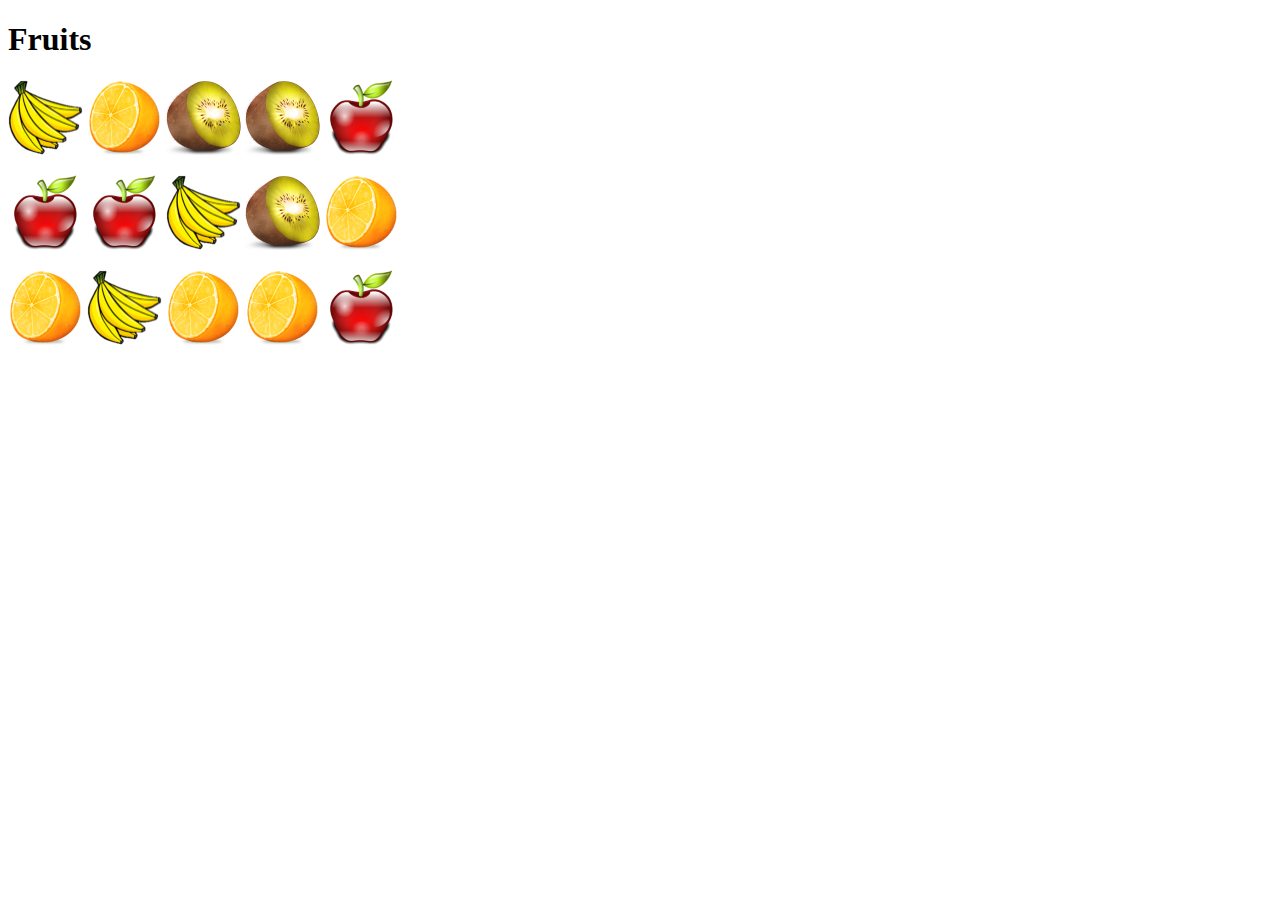
<file: 01-HTML-and-CSS-Part-1-Exercise-Resources/02-Fruits/index.html>
<!DOCTYPE html>
<html>
    <head>
        <title>Fruits</title>
    </head>
    <body>
        <h1>Fruits</h1>
        <p>
            <img src="banana.png">
            <img src="orange.png">
            <img src="kiwi.png">
            <img src="kiwi.png">
            <img src="apple.png">
        </p>
            <img src="apple.png">
            <img src="apple.png">
            <img src="banana.png">
            <img src="kiwi.png">
            <img src="orange.png">
        <p>
            <img src="orange.png">
            <img src="banana.png">
            <img src="orange.png">
            <img src="orange.png">
            <img src="apple.png">
        </p>
    </body>
</html>
</file>
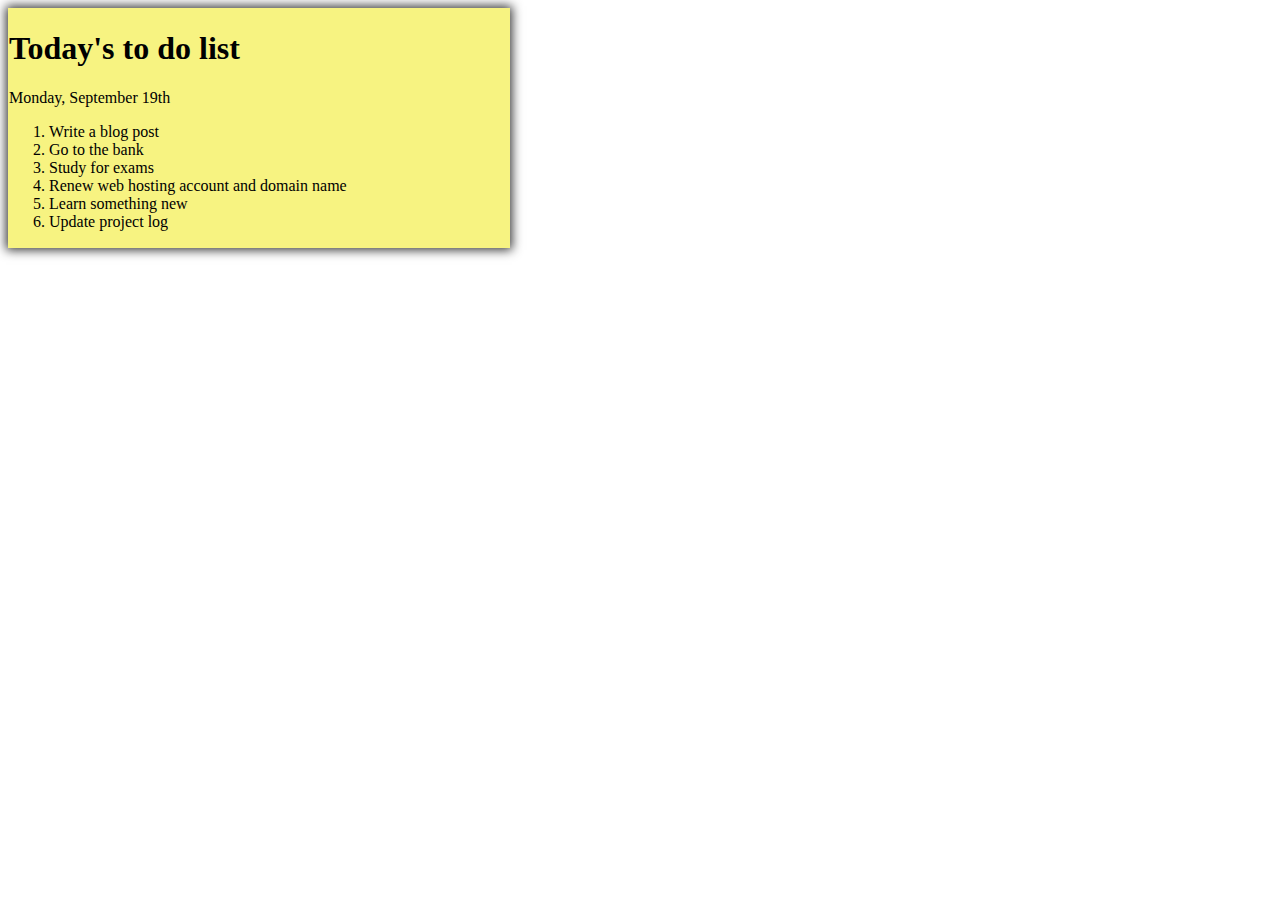
<file: 01-HTML-and-CSS-Part-1-Exercise-Resources/04-ToDoList/index.html>
<!DOCTYPE html>
<html>
    <head>
        <title>To Do List</title>
        <link rel="stylesheet" href="style.css">
    </head>
    <body> 
        <main>
            <h1>Today's to do list</h1>
         <p>Monday, September 19th</p>
         <ol>
            <li>Write a blog post</li>
            <li>Go to the bank</li>
            <li>Study for exams</li>
            <li>Renew web hosting account and domain name</li>
            <li>Learn something new</li>
            <li>Update project log</li>
         </ol>
        </main>       
    </body>
</html>
</file>
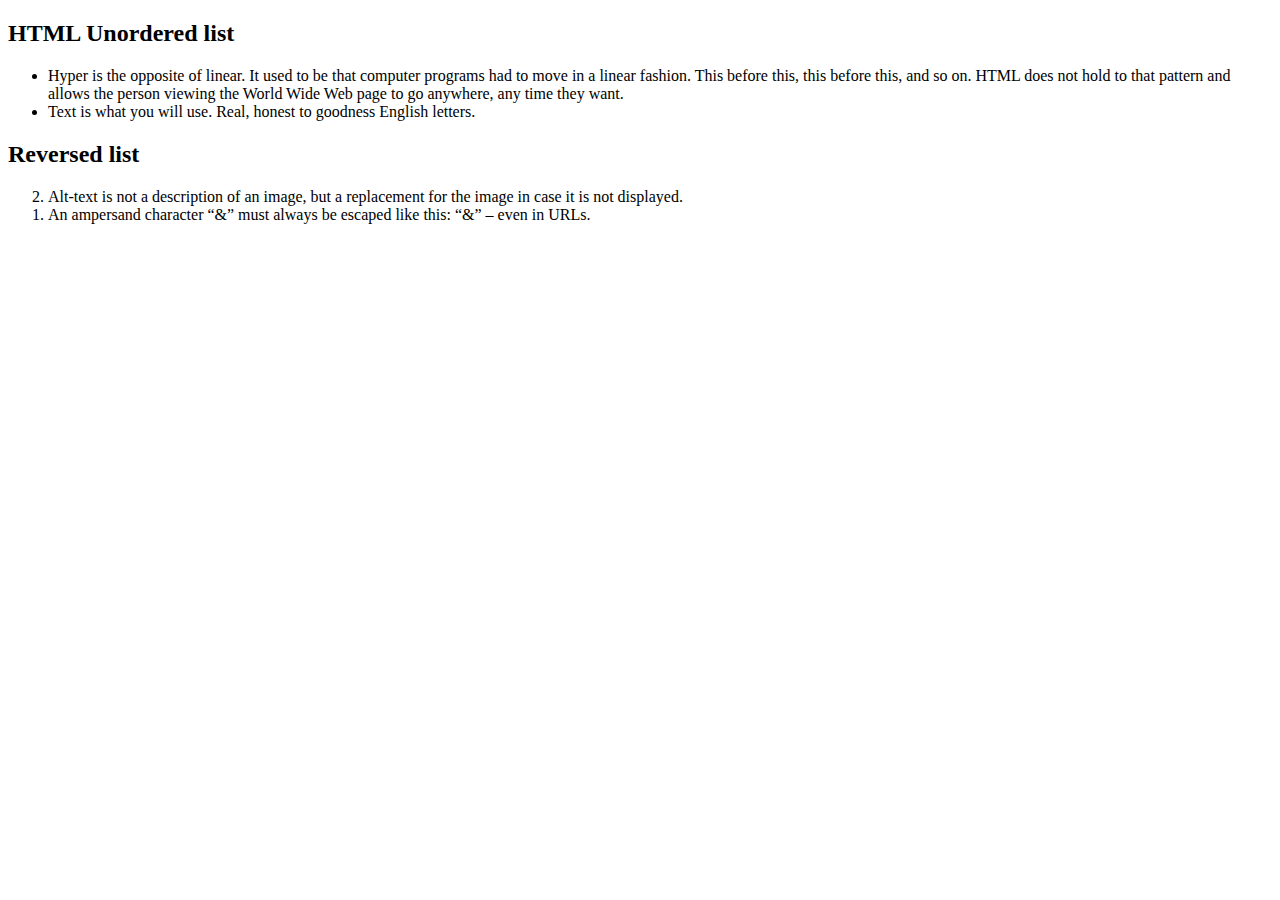
<file: 01-HTML-and-CSS-Part-1-Exercise-Resources/09-Style-Lists/style-lists.html>
<!DOCTYPE html>
<html>

<head>
    <title>Style Lists</title>
    <link rel="stylesheet" href="styles.css">
</head>

<body>
    <section>
        <article>
            <h2> HTML Unordered list</h2>

            <ul>
                <li>Hyper is the opposite of linear. It used to be that computer programs had to move in a linear fashion. This before this, this before this, and so on. HTML does not hold to that pattern and allows the person viewing the World Wide Web page
                    to go anywhere, any time they want.</li>
                <li>Text is what you will use. Real, honest to goodness English letters.</li>

            </ul>
        </article>

        <article>
            <h2>Reversed list</h2>

            <ol reversed>
                <li>Alt-text is not a description of an image, but a replacement for the image in case it is not displayed.
                </li>
                <li>An ampersand character “&” must always be escaped like this: “&” – even in URLs.</li>

            </ol>
        </article>

    </section>

</body>

</html>
</file>
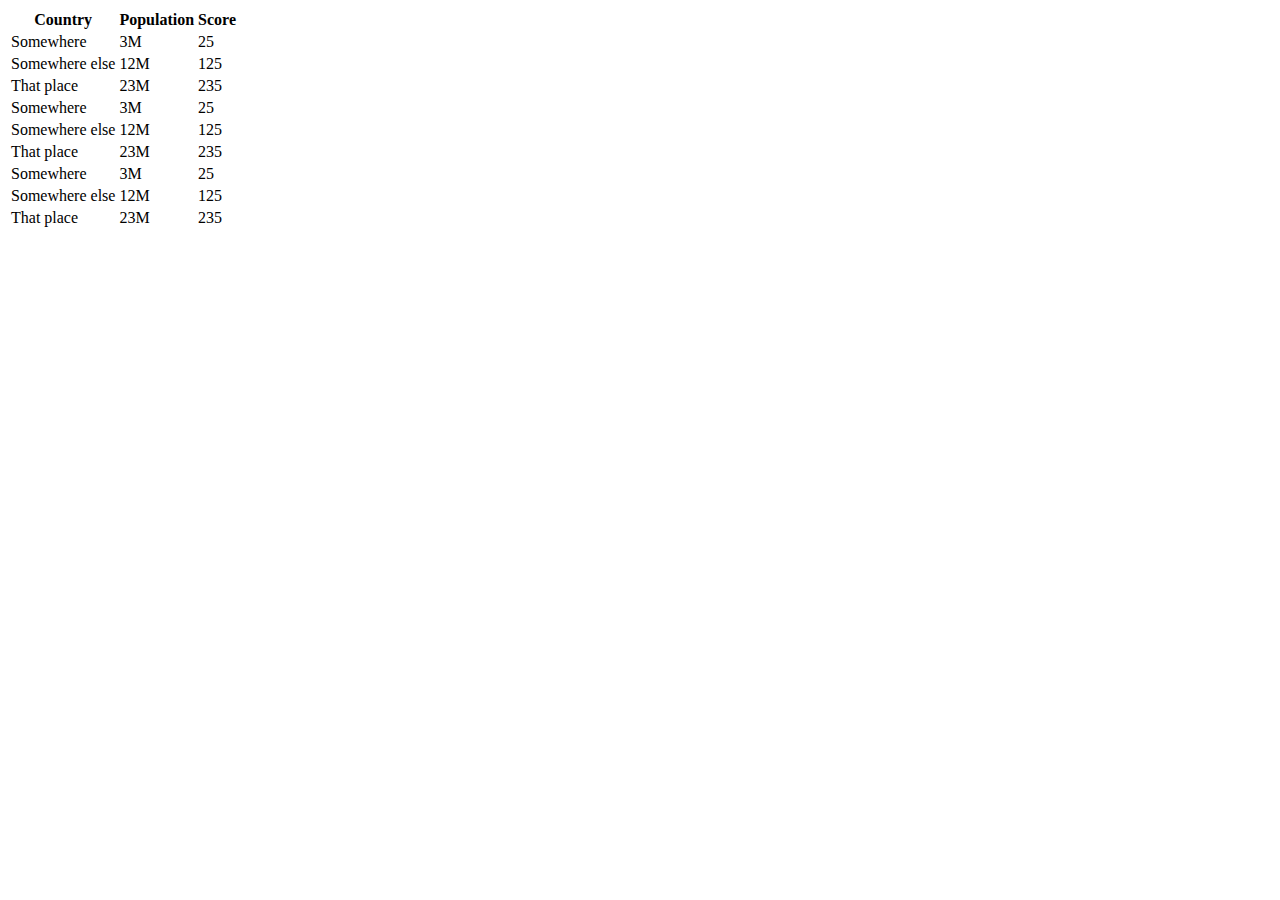
<file: 01-HTML-and-CSS-Part-1-Exercise-Resources/10-Styling-Tables/styling-tables.html>
<!DOCTYPE html>
<html>

<head>
    <title>Styling Tables</title>
    <link rel="stylesheet" href="styles.css">
</head>

<body>
    <table>
        <thead>
            <tr>
                <th>Country</th>
                <th>Population</th>
                <th>Score</th>
            </tr>
        </thead>
        <tbody>
            <tr>
                <td>Somewhere</td>
                <td>3M</td>
                <td>25</td>
            </tr>
            <tr>
                <td>Somewhere else</td>
                <td>12M</td>
                <td>125</td>
            </tr>
            <tr>
                <td>That place</td>
                <td>23M</td>
                <td>235</td>
            </tr>
            <tr>
                <td>Somewhere</td>
                <td>3M</td>
                <td>25</td>
            </tr>
            <tr>
                <td>Somewhere else</td>
                <td>12M</td>
                <td>125</td>
            </tr>
            <tr>
                <td>That place</td>
                <td>23M</td>
                <td>235</td>
            </tr>
            <tr>
                <td>Somewhere</td>
                <td>3M</td>
                <td>25</td>
            </tr>
            <tr>
                <td>Somewhere else</td>
                <td>12M</td>
                <td>125</td>
            </tr>
            <tr>
                <td>That place</td>
                <td>23M</td>
                <td>235</td>
            </tr>
        </tbody>
    </table>

</body>

</html>
</file>
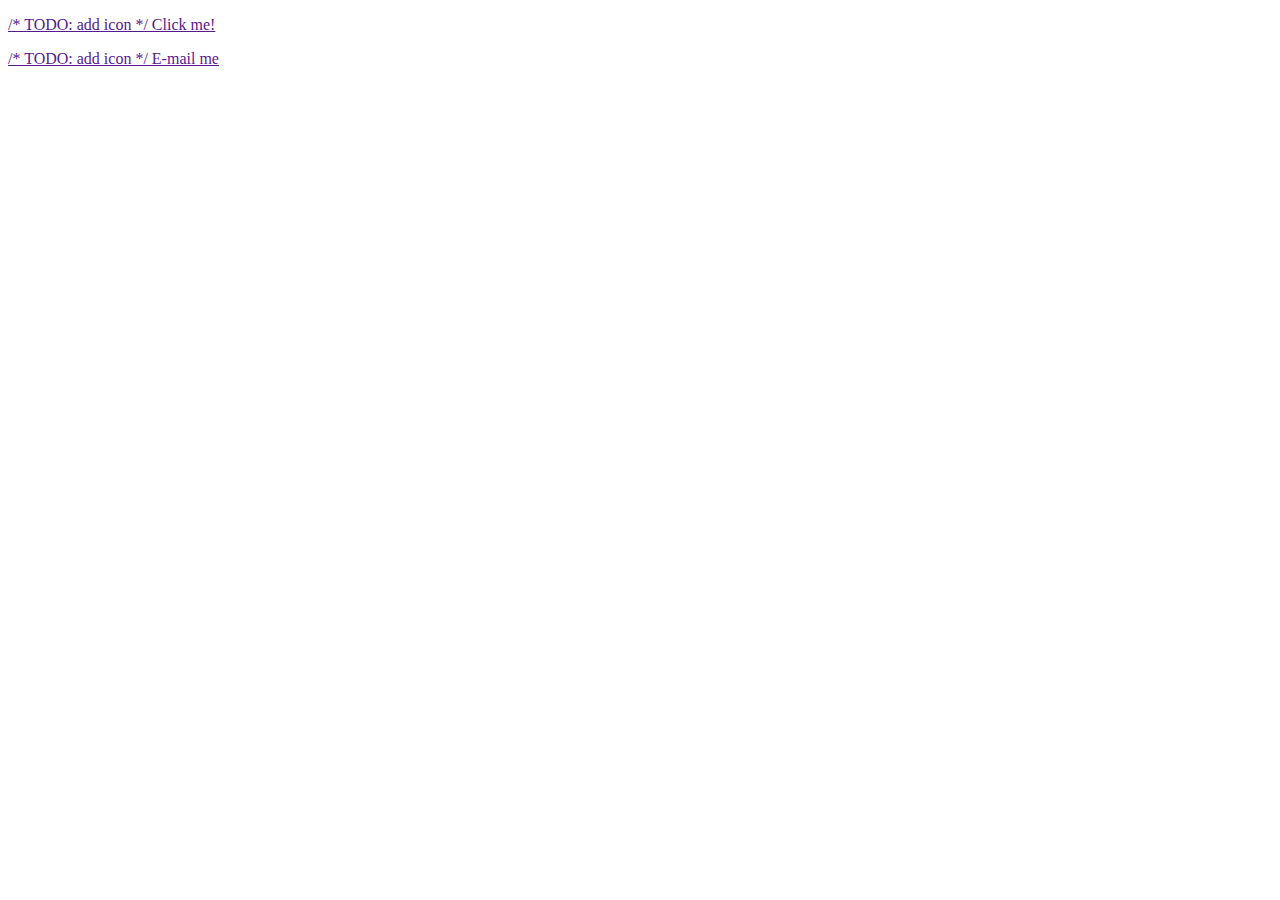
<file: 01-HTML-and-CSS-Part-1-Exercise-Resources/13-Icon-Font-Buttons/icon-font-buttons.html>
<!DOCTYPE html>
<html>

<head>
    <title>Icon Font Buttons</title>
    <link rel="stylesheet" href="styles.css">
</head>

<body>
    <p>
        <a href="" class="green"> /* TODO: add icon */ Click me!</a>
    </p>
    <p>
        <a href="" class="orange"> /* TODO: add icon */    E-mail me</a>
    </p>
</body>

</html>
</file>
<file: 01-HTML-and-CSS-Part-1-Exercise-Resources/04-ToDoList/style.css>
main {
    background-color: #f7f381;
    padding: 8 px 24 px;
    width: 500px;
    font-size: 30 px;
    border: 1px solid #f7f381;
    box-shadow: 0 0 10px 2px #333333;
}
</file>
<file: 01-HTML-and-CSS-Part-1-Exercise-Resources/09-Style-Lists/styles.css>
/* TODO: style the html */
</file>
<file: 01-HTML-and-CSS-Part-1-Exercise-Resources/10-Styling-Tables/styles.css>
/* TODO: style the html */
</file>
<file: 01-HTML-and-CSS-Part-1-Exercise-Resources/13-Icon-Font-Buttons/styles.css>
/* TODO: style the html */
</file>
